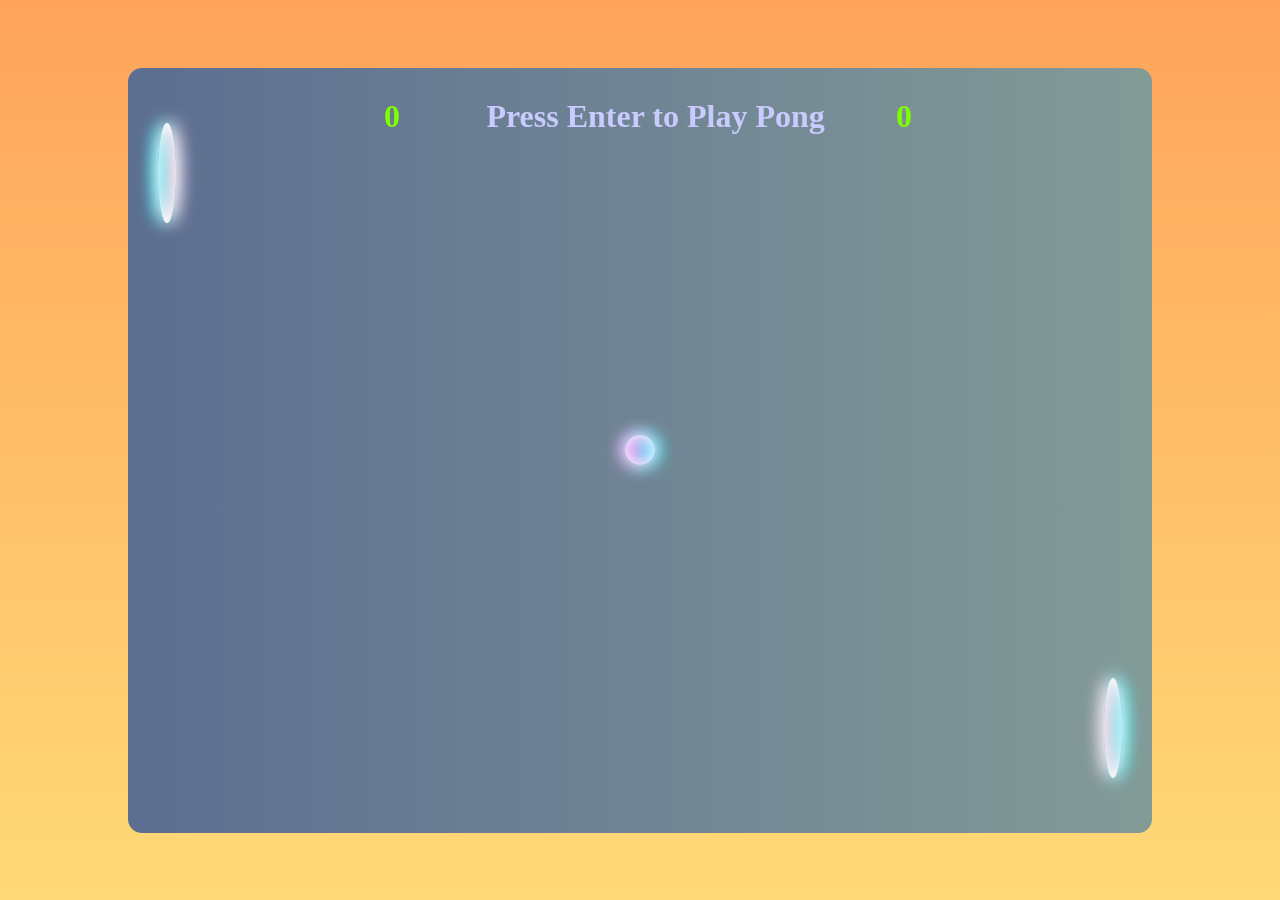
<file: Multiplayer Ping Pong/index.html>
<!DOCTYPE html>
<html lang="en">
    <head>
        <meta charset="UTF-8">
        <meta name="viewport" content=
            "width=device-width, initial-scale=1.0">
        <title>PONG GAME</title>
        <link rel="stylesheet" href="style.css">
    </head>
    <body>
        <div class="board">
            <div class='ball'>
                <div class="ball_effect"></div>
            </div>
            <div class="paddle_1 paddle"></div>
            <div class="paddle_2 paddle"></div>
            <h1 class="player_1_score">0</h1>
            <h1 class="player_2_score">0</h1>
            <h1 class="message">
                Press Enter to Play Pong
            </h1>
        </div>
        
        <script src="index.js"></script>
    </body>
</html>
</file>
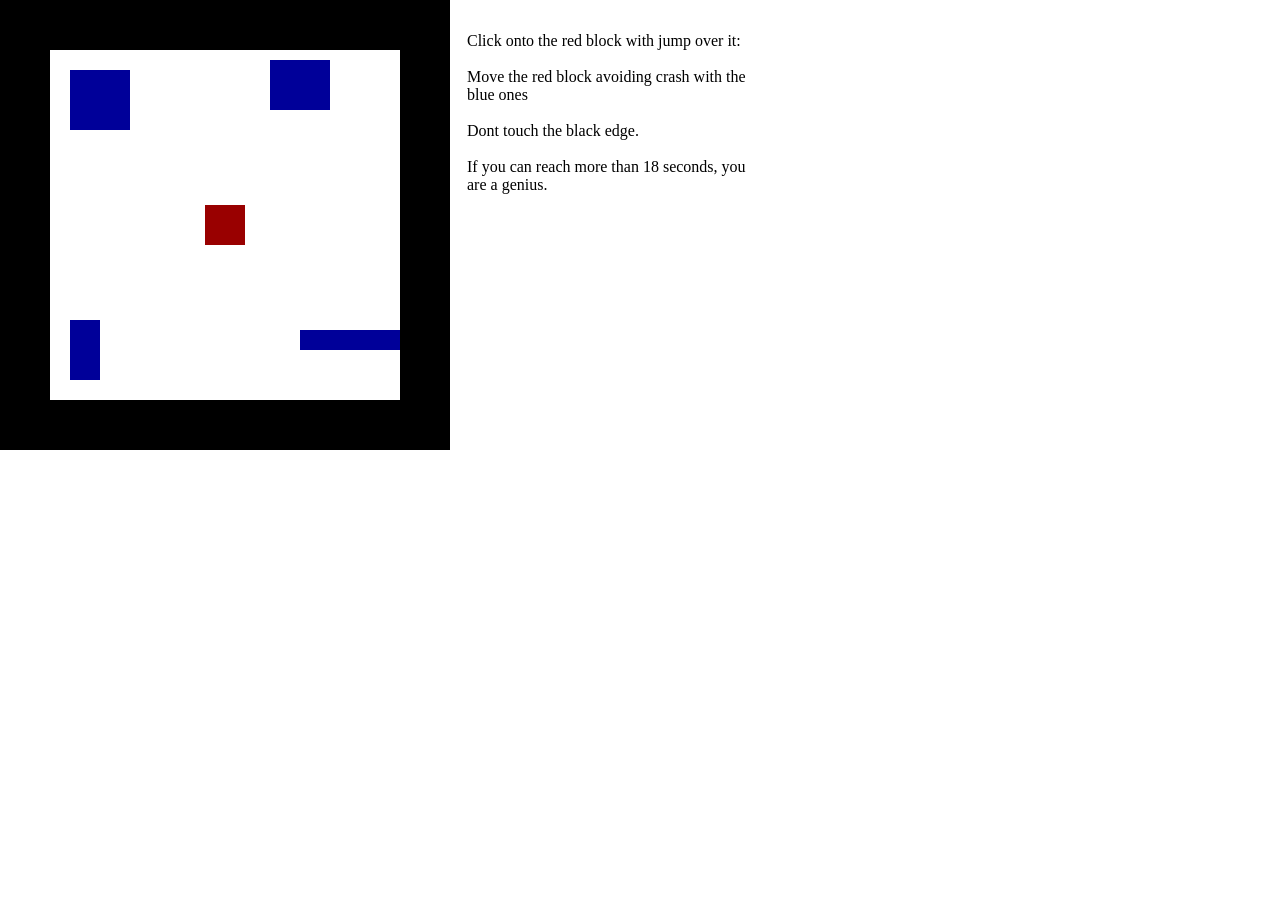
<file: Escape.html>
<!DOCTYPE HTML PUBLIC "-//W3C//DTD HTML 4.0 Transitional//EN">

<HTML><HEAD><TITLE>Escape!!!</TITLE>
<META http-equiv=Content-Type content="text/html; charset=windows-1252">
<SCRIPT language=JavaScript type=text/javascript>

isNS4 = (document.layers) ? true : false;
isIE4 = (document.all && !document.getElementById) ? true : false;
isIE5 = (document.all && document.getElementById) ? true : false;
isNS6 = (!document.all && document.getElementById) ? true : false;

var curX, curY, curX2, curY2, boxX, boxY, moving=0, touch=0;
var gametime=0, started=0, speed;
var starttime, endtime, finaltime=0; //pass finaltime to popup window to ask for initials
var enemyxdir = new Array(1,1,1,1);
var enemyydir = new Array(1,1,1,1);

if (isNS4 || isNS6){
document.captureEvents(Event.MOUSEUP|Event.MOUSEDOWN|Event.MOUSEMOVE);
}
document.onmousedown = start;
document.onmousemove = checkLocation;
document.onmouseup = stop;

function startclock() {var today = new Date(); starttime = today.getTime();}
function endclock() {var today = new Date(); endtime = today.getTime();}
function calctime() {var time = (endtime - starttime - 0)/1000;	return time;}

function giveposX(divname) {
	if (isNS4) var posLeft = document.layers[divname].left;
	else if (isIE4 || isIE5) var posLeft = document.all(divname).style.pixelLeft;
	else if (isNS6) var posLeft = parseInt(document.getElementById(divname).style.left + "");
	return posLeft;
}

function giveposY(divname) {
	if (isNS4) var posTop = document.layers[divname].top;
	else if (isIE4 || isIE5) var posTop = document.all(divname).style.pixelTop;
	else if (isNS6) var posTop = parseInt(document.getElementById(divname).style.top + "");
	return posTop;
}

function setposX(divname, xpos) {
	if (isNS4) document.layers[divname].left = xpos;
	else if (isIE4 || isIE5) document.all(divname).style.pixelLeft = xpos;
	else if (isNS6) document.getElementById(divname).style.left = xpos;
}

function setposY(divname, ypos) {
	if (isNS4) document.layers[divname].top = ypos;
	else if (isIE4 || isIE5) document.all(divname).style.pixelTop = ypos;
	else if (isNS6) document.getElementById(divname).style.top = ypos;
}

function givesize(divname, dimension) {
	var divsize = 0;
		if (dimension == 'y') {
			if (isNS4) divsize = document.layers[divname].clip.height;
			else if (isIE4 || isIE5) divsize = document.all(divname).style.pixelHeight;
			else if (isNS6) divsize = parseInt(document.getElementById(divname).style.height + "");
		}
		else if (dimension == 'x') {
			if (isNS4) divsize = document.layers[divname].clip.width;
			else if (isIE4 || isIE5) divsize = document.all(divname).style.pixelWidth;
			else if (isNS6) divsize = parseInt(document.getElementById(divname).style.width + "");
		}

	return divsize;
}


// check to see if 'box' is touching 'enemy1'
function checktouching(num) {

	var enemy = "enemy" + num + ""
	var difX = giveposX('box') - giveposX(enemy) - 0; // -0 converts to integer
	var difY = giveposY('box') - giveposY(enemy) - 0;

	// set touch = 1 if it is touching an enemy
	if (difX > (-1 * givesize('box', 'x')) && difX < givesize(enemy, 'x') && difY > (-1 * givesize('box', 'y')) && difY < givesize(enemy, 'y')) {
		touch = 1;
	}
	else touch = 0;

}

function movenemy(num,step_x,step_y){

	var enemy = "enemy" + num + ""
	var enemyx = givesize(enemy, 'x');
	var enemyy = givesize(enemy, 'y');

	if (giveposX(enemy) >= (450 - enemyx) || giveposX(enemy) <= 0) {
		enemyxdir[num] = -1 * enemyxdir[num];
		}
	if (giveposY(enemy) >= (450 - enemyy) || giveposY(enemy) <= 0) {
		enemyydir[num] = -1 * enemyydir[num];
		}

	var newposx = giveposX(enemy) + (step_x*enemyxdir[num]) + 0;
	var newposy = giveposY(enemy) + (step_y*enemyydir[num]) + 0;

	setposX(enemy, newposx);
	setposY(enemy, newposy);

	checktouching(num + "");
	if (touch == 1) {
		stop(); reset();
		}
}

function movenemies() {

	gametime = gametime + 1

	if (gametime >= 0 && gametime < 100) speed = 80;
	else if (gametime >= 100 &&  gametime < 200) speed = 60;
	else if (gametime >= 200 &&  gametime < 300) speed = 40;
	else if (gametime >= 300 &&  gametime < 400) speed = 30;
	else if (gametime >= 400 &&  gametime < 500) speed = 20;
	else speed = 10;
	// window.status = "speed:  " + speed + "   gametime: " + gametime;

	movenemy(0,-10,12);
	movenemy(1,-12,-20);
	movenemy(2,15,-13);
	movenemy(3,17,11);

	setTimeout(movenemies,speed);
}

function start(e) {

	if (started == 0) {	movenemies(); 	startclock(); 	started = 1;	}

	curX = (isNS4 || isNS6) ? e.pageX : window.event.x ;
    curY = (isNS4 || isNS6) ? e.pageY : window.event.y ;

	curX2 = eval(curX - 40);
	curY2 = eval(curY - 40);

	boxX = eval(curX - 20);
	boxY = eval(curY - 20);

	var boxleft = giveposX('box');
	var boxtop = giveposY('box');

	if (curX > boxleft && curX2 < boxleft && curY > boxtop && curY2 < boxtop) {

		moving = 1;
		setposX('box', boxX);
		setposY('box', boxY);

		if (isNS4 || isNS6){
		document.captureEvents(Event.MOUSEMOVE);
		}
	}
}

function stop(e){
    moving=0;
	if (isNS4 || isNS6){
	document.releaseEvents(Event.MOUSEMOVE);
	}
}

function reset(e){
    endclock();
	moving=0;
	if (isNS4 || isNS6){
		document.releaseEvents(Event.MOUSEMOVE);
		}
	if (finaltime == 0) {
		finaltime = calctime();
		window.alert('You hold ' + finaltime + ' seconds... salutations Fp');

//		var entername = window.confirm('Enter your name?');
//			if (entername) {
//			window.open("?" + finaltime,'winwin','width=300,height=500,left=40,top=40,status=1,resizable');
//			document.location.reload();
//			}
//			else document.location.reload();
			document.location.reload();
		}
}

function checkLocation(e){

		curX = (isNS4 || isNS6) ? e.pageX : window.event.x ;
        curY = (isNS4 || isNS6) ? e.pageY : window.event.y ;

		boxX = eval(curX - 20);
		boxY = eval(curY - 20);

	checktouching('1');

	if (moving == 1 && touch == 0){

			setposX('box',boxX);
			setposY('box',boxY);

			if (curY > 69 && curX > 69 && curY < 381 && curX < 381) return false;
			else stop(); reset();
	}

	else if (touch == 1){
	stop(); reset();
	}

}

</SCRIPT>

<META content="MSHTML 6.00.2800.1106" name=GENERATOR></HEAD>
<BODY text=#000000 bgColor=#ffffff leftMargin=0 topMargin=0 marginwidth="0"
marginheight="0">
<DIV id=box
style="LEFT: 205px; WIDTH: 40px; POSITION: absolute; TOP: 205px; HEIGHT: 40px; BACKGROUND-COLOR: #990000; layer-background-color: #990000">
<TABLE height=40 width=40>
  <TBODY>
  <TR>
    <TD>&nbsp;</TD></TD></TR></TBODY></TABLE></DIV>
<DIV id=enemy0
style="LEFT: 270px; WIDTH: 60px; POSITION: absolute; TOP: 60px; HEIGHT: 50px; BACKGROUND-COLOR: #000099; layer-background-color: #000099">
<TABLE height=50 width=60>
  <TBODY>
  <TR>
    <TD>&nbsp;</TD></TR></TBODY></TABLE></DIV>
<DIV id=enemy1
style="LEFT: 300px; WIDTH: 100px; POSITION: absolute; TOP: 330px; HEIGHT: 20px; BACKGROUND-COLOR: #000099; layer-background-color: #000099">
<TABLE height=20 width=100>
  <TBODY>
  <TR>
    <TD>&nbsp;</TD></TR></TBODY></TABLE></DIV>
<DIV id=enemy2
style="LEFT: 70px; WIDTH: 30px; POSITION: absolute; TOP: 320px; HEIGHT: 60px; BACKGROUND-COLOR: #000099; layer-background-color: #000099">
<TABLE height=60 width=30>
  <TBODY>
  <TR>
    <TD>&nbsp;</TD></TR></TBODY></TABLE></DIV>
<DIV id=enemy3
style="LEFT: 70px; WIDTH: 60px; POSITION: absolute; TOP: 70px; HEIGHT: 60px; BACKGROUND-COLOR: #000099; layer-background-color: #000099">
<TABLE height=60 width=60>
  <TBODY>
  <TR>
    <TD>&nbsp;</TD></TR></TBODY></TABLE></DIV>
<TABLE cellSpacing=0 cellPadding=0 border=0><!-- row 1 -->
  <TBODY>
  <TR>
    <TD width=50 bgColor=#000000 height=50>
      <TABLE>
        <TBODY>
        <TR>
          <TD></TD></TR></TBODY></TABLE></TD>
    <TD width=50 bgColor=#000000 height=50>
      <TABLE>
        <TBODY>
        <TR>
          <TD></TD></TR></TBODY></TABLE></TD>
    <TD width=50 bgColor=#000000 height=50>
      <TABLE>
        <TBODY>
        <TR>
          <TD></TD></TR></TBODY></TABLE></TD>
    <TD width=50 bgColor=#000000 height=50>
      <TABLE>
        <TBODY>
        <TR>
          <TD></TD></TR></TBODY></TABLE></TD>
    <TD width=50 bgColor=#000000 height=50>
      <TABLE>
        <TBODY>
        <TR>
          <TD></TD></TR></TBODY></TABLE></TD>
    <TD width=50 bgColor=#000000 height=50>
      <TABLE>
        <TBODY>
        <TR>
          <TD></TD></TR></TBODY></TABLE></TD>
    <TD width=50 bgColor=#000000 height=50>
      <TABLE>
        <TBODY>
        <TR>
          <TD></TD></TR></TBODY></TABLE></TD>
    <TD width=50 bgColor=#000000 height=50>
      <TABLE>
        <TBODY>
        <TR>
          <TD></TD></TR></TBODY></TABLE></TD>
    <TD width=50 bgColor=#000000 height=50>
      <TABLE>
        <TBODY>
        <TR>
          <TD></TD></TR></TBODY></TABLE></TD></TR><!-- row 2 -->
  <TR>
    <TD width=50 bgColor=#000000 height=50>
      <TABLE>
        <TBODY>
        <TR>
          <TD></TD></TR></TBODY></TABLE></TD>
    <TD width=50 height=50>
      <TABLE>
        <TBODY>
        <TR>
          <TD></TD></TR></TBODY></TABLE></TD>
    <TD width=50 height=50>
      <TABLE>
        <TBODY>
        <TR>
          <TD></TD></TR></TBODY></TABLE></TD>
    <TD width=50 height=50>
      <TABLE>
        <TBODY>
        <TR>
          <TD></TD></TR></TBODY></TABLE></TD>
    <TD width=50 height=50>
      <TABLE>
        <TBODY>
        <TR>
          <TD></TD></TR></TBODY></TABLE></TD>
    <TD width=50 height=50>
      <TABLE>
        <TBODY>
        <TR>
          <TD></TD></TR></TBODY></TABLE></TD>
    <TD width=50 height=50>
      <TABLE>
        <TBODY>
        <TR>
          <TD></TD></TR></TBODY></TABLE></TD>
    <TD width=50 height=50>
      <TABLE>
        <TBODY>
        <TR>
          <TD></TD></TR></TBODY></TABLE></TD>
    <TD width=50 bgColor=#000000 height=50>
      <TABLE>
        <TBODY>
        <TR>
          <TD></TD></TR></TBODY></TABLE></TD></TR><!-- row 3 -->
  <TR>
    <TD width=50 bgColor=#000000 height=50>
      <TABLE>
        <TBODY>
        <TR>
          <TD></TD></TR></TBODY></TABLE></TD>
    <TD width=50 height=50>
      <TABLE>
        <TBODY>
        <TR>
          <TD></TD></TR></TBODY></TABLE></TD>
    <TD width=50 height=50>
      <TABLE>
        <TBODY>
        <TR>
          <TD></TD></TR></TBODY></TABLE></TD>
    <TD width=50 height=50>
      <TABLE>
        <TBODY>
        <TR>
          <TD></TD></TR></TBODY></TABLE></TD>
    <TD width=50 height=50>
      <TABLE>
        <TBODY>
        <TR>
          <TD></TD></TR></TBODY></TABLE></TD>
    <TD width=50 height=50>
      <TABLE>
        <TBODY>
        <TR>
          <TD></TD></TR></TBODY></TABLE></TD>
    <TD width=50 height=50>
      <TABLE>
        <TBODY>
        <TR>
          <TD></TD></TR></TBODY></TABLE></TD>
    <TD width=50 height=50>
      <TABLE>
        <TBODY>
        <TR>
          <TD></TD></TR></TBODY></TABLE></TD>
    <TD width=50 bgColor=#000000 height=50>
      <TABLE>
        <TBODY>
        <TR>
          <TD></TD></TR></TBODY></TABLE></TD></TR><!-- row 4 -->
  <TR>
    <TD width=50 bgColor=#000000 height=50>
      <TABLE>
        <TBODY>
        <TR>
          <TD></TD></TR></TBODY></TABLE></TD>
    <TD width=50 height=50>
      <TABLE>
        <TBODY>
        <TR>
          <TD></TD></TR></TBODY></TABLE></TD>
    <TD width=50 height=50>
      <TABLE>
        <TBODY>
        <TR>
          <TD></TD></TR></TBODY></TABLE></TD>
    <TD width=50 height=50>
      <TABLE>
        <TBODY>
        <TR>
          <TD></TD></TR></TBODY></TABLE></TD>
    <TD width=50 height=50>
      <TABLE>
        <TBODY>
        <TR>
          <TD></TD></TR></TBODY></TABLE></TD>
    <TD width=50 height=50>
      <TABLE>
        <TBODY>
        <TR>
          <TD></TD></TR></TBODY></TABLE></TD>
    <TD width=50 height=50>
      <TABLE>
        <TBODY>
        <TR>
          <TD></TD></TR></TBODY></TABLE></TD>
    <TD width=50 height=50>
      <TABLE>
        <TBODY>
        <TR>
          <TD></TD></TR></TBODY></TABLE></TD>
    <TD width=50 bgColor=#000000 height=50>
      <TABLE>
        <TBODY>
        <TR>
          <TD></TD></TR></TBODY></TABLE></TD></TR><!-- row 5 -->
  <TR>
    <TD width=50 bgColor=#000000 height=50>
      <TABLE>
        <TBODY>
        <TR>
          <TD></TD></TR></TBODY></TABLE></TD>
    <TD width=50 height=50>
      <TABLE>
        <TBODY>
        <TR>
          <TD></TD></TR></TBODY></TABLE></TD>
    <TD width=50 height=50>
      <TABLE>
        <TBODY>
        <TR>
          <TD></TD></TR></TBODY></TABLE></TD>
    <TD width=50 height=50>
      <TABLE>
        <TBODY>
        <TR>
          <TD></TD></TR></TBODY></TABLE></TD>
    <TD width=50 height=50>
      <TABLE>
        <TBODY>
        <TR>
          <TD></TD></TR></TBODY></TABLE></TD>
    <TD width=50 height=50>
      <TABLE>
        <TBODY>
        <TR>
          <TD></TD></TR></TBODY></TABLE></TD>
    <TD width=50 height=50>
      <TABLE>
        <TBODY>
        <TR>
          <TD></TD></TR></TBODY></TABLE></TD>
    <TD width=50 height=50>
      <TABLE>
        <TBODY>
        <TR>
          <TD></TD></TR></TBODY></TABLE></TD>
    <TD width=50 bgColor=#000000 height=50>
      <TABLE>
        <TBODY>
        <TR>
          <TD></TD></TR></TBODY></TABLE></TD></TR><!-- row 6 -->
  <TR>
    <TD width=50 bgColor=#000000 height=50>
      <TABLE>
        <TBODY>
        <TR>
          <TD></TD></TR></TBODY></TABLE></TD>
    <TD width=50 height=50>
      <TABLE>
        <TBODY>
        <TR>
          <TD></TD></TR></TBODY></TABLE></TD>
    <TD width=50 height=50>
      <TABLE>
        <TBODY>
        <TR>
          <TD></TD></TR></TBODY></TABLE></TD>
    <TD width=50 height=50>
      <TABLE>
        <TBODY>
        <TR>
          <TD></TD></TR></TBODY></TABLE></TD>
    <TD width=50 height=50>
      <TABLE>
        <TBODY>
        <TR>
          <TD></TD></TR></TBODY></TABLE></TD>
    <TD width=50 height=50>
      <TABLE>
        <TBODY>
        <TR>
          <TD></TD></TR></TBODY></TABLE></TD>
    <TD width=50 height=50>
      <TABLE>
        <TBODY>
        <TR>
          <TD></TD></TR></TBODY></TABLE></TD>
    <TD width=50 height=50>
      <TABLE>
        <TBODY>
        <TR>
          <TD></TD></TR></TBODY></TABLE></TD>
    <TD width=50 bgColor=#000000 height=50>
      <TABLE>
        <TBODY>
        <TR>
          <TD></TD></TR></TBODY></TABLE></TD></TR><!-- row 7 -->
  <TR>
    <TD width=50 bgColor=#000000 height=50>
      <TABLE>
        <TBODY>
        <TR>
          <TD></TD></TR></TBODY></TABLE></TD>
    <TD width=50 height=50>
      <TABLE>
        <TBODY>
        <TR>
          <TD></TD></TR></TBODY></TABLE></TD>
    <TD width=50 height=50>
      <TABLE>
        <TBODY>
        <TR>
          <TD></TD></TR></TBODY></TABLE></TD>
    <TD width=50 height=50>
      <TABLE>
        <TBODY>
        <TR>
          <TD></TD></TR></TBODY></TABLE></TD>
    <TD width=50 height=50>
      <TABLE>
        <TBODY>
        <TR>
          <TD></TD></TR></TBODY></TABLE></TD>
    <TD width=50 height=50>
      <TABLE>
        <TBODY>
        <TR>
          <TD></TD></TR></TBODY></TABLE></TD>
    <TD width=50 height=50>
      <TABLE>
        <TBODY>
        <TR>
          <TD></TD></TR></TBODY></TABLE></TD>
    <TD width=50 height=50>
      <TABLE>
        <TBODY>
        <TR>
          <TD></TD></TR></TBODY></TABLE></TD>
    <TD width=50 bgColor=#000000 height=50>
      <TABLE>
        <TBODY>
        <TR>
          <TD></TD></TR></TBODY></TABLE></TD></TR><!-- row 8 -->
  <TR>
    <TD width=50 bgColor=#000000 height=50>
      <TABLE>
        <TBODY>
        <TR>
          <TD></TD></TR></TBODY></TABLE></TD>
    <TD width=50 height=50>
      <TABLE>
        <TBODY>
        <TR>
          <TD></TD></TR></TBODY></TABLE></TD>
    <TD width=50 height=50>
      <TABLE>
        <TBODY>
        <TR>
          <TD></TD></TR></TBODY></TABLE></TD>
    <TD width=50 height=50>
      <TABLE>
        <TBODY>
        <TR>
          <TD></TD></TR></TBODY></TABLE></TD>
    <TD width=50 height=50>
      <TABLE>
        <TBODY>
        <TR>
          <TD></TD></TR></TBODY></TABLE></TD>
    <TD width=50 height=50>
      <TABLE>
        <TBODY>
        <TR>
          <TD></TD></TR></TBODY></TABLE></TD>
    <TD width=50 height=50>
      <TABLE>
        <TBODY>
        <TR>
          <TD></TD></TR></TBODY></TABLE></TD>
    <TD width=50 height=50>
      <TABLE>
        <TBODY>
        <TR>
          <TD></TD></TR></TBODY></TABLE></TD>
    <TD width=50 bgColor=#000000 height=50>
      <TABLE>
        <TBODY>
        <TR>
          <TD></TD></TR></TBODY></TABLE></TD></TR><!-- row 9 -->
  <TR>
    <TD width=50 bgColor=#000000 height=50>
      <TABLE>
        <TBODY>
        <TR>
          <TD></TD></TR></TBODY></TABLE></TD>
    <TD width=50 bgColor=#000000 height=50>
      <TABLE>
        <TBODY>
        <TR>
          <TD></TD></TR></TBODY></TABLE></TD>
    <TD width=50 bgColor=#000000 height=50>
      <TABLE>
        <TBODY>
        <TR>
          <TD></TD></TR></TBODY></TABLE></TD>
    <TD width=50 bgColor=#000000 height=50>
      <TABLE>
        <TBODY>
        <TR>
          <TD></TD></TR></TBODY></TABLE></TD>
    <TD width=50 bgColor=#000000 height=50>
      <TABLE>
        <TBODY>
        <TR>
          <TD></TD></TR></TBODY></TABLE></TD>
    <TD width=50 bgColor=#000000 height=50>
      <TABLE>
        <TBODY>
        <TR>
          <TD></TD></TR></TBODY></TABLE></TD>
    <TD width=50 bgColor=#000000 height=50>
      <TABLE>
        <TBODY>
        <TR>
          <TD></TD></TR></TBODY></TABLE></TD>
    <TD width=50 bgColor=#000000 height=50>
      <TABLE>
        <TBODY>
        <TR>
          <TD></TD></TR></TBODY></TABLE></TD>
    <TD width=50 bgColor=#000000 height=50>
      <TABLE>
        <TBODY>
        <TR>
          <TD></TD></TR></TBODY></TABLE></TD></TR></TBODY></TABLE>
	<font face="verdana,arial,helvetica" size="2">
	<BR>&nbsp;</font><div style="position: absolute; width: 285px; height: 293px; z-index: 1; left: 467px; top: 32px" id="layer1">

                                                    	
	Click onto the red block with jump over it:<br>
	<br>
	Move the red block avoiding crash with the blue ones<br>
	<br>
	Dont touch the black edge.<br>
	<br>
	If you can reach more than 18 seconds, you are a genius.<br>
	<br>
	<br>
</div>
</BODY></HTML>
</file>
<file: Multiplayer Ping Pong/style.css>
* {
	margin: 0;
	padding: 0;
	box-sizing: border-box;
}

body {
	height: 100vh;
	width: 100vw;
	background-image: linear-gradient(
			to top, #ffda77, #ffa45b);
	display: flex;
	justify-content: center;
	align-items: center;
}

.board {
	height: 85vh;
	width: 80vw;
	background-image: linear-gradient(
			to right, #5c6e91, #839b97);
	border-radius: 14px;
}

.ball {
	height: 30px;
	width: 30px;
	border-radius: 50%;
	position: fixed;
	top: calc(50% - 15px);
	left: calc(50% - 15px);
}

.ball_effect {
	height: 100%;
	width: 100%;
	border-radius: 100px;
	animation: spinBall 0.1s linear infinite;
	box-shadow: inset 0 0 18px #fff,
		inset 6px 0 18px violet,
		inset -6px 0 18px #0ff,
		inset 6px 0 30px violet,
		inset -6px 0 30px #0ff,
		0 0 18px #fff, -4px 0 18px
		violet, 4px 0 18px #0ff;
}

@keyframes spinBall {
	100% {
		-webkit-transform: rotate(360deg);
		transform: rotate(360deg);
	}
}

.paddle {
	height: 100px;
	width: 18px;
	border-radius: 50%;
	position: fixed;
}

.paddle_1 {
	top: calc(7.5vh + 55px);
	left: calc(10vw + 30px);
	box-shadow: inset 0 0 18px #fff,
		inset -6px 0 18px #f3bad6,
		inset 6px 0 18px #0ff,
		inset -6px 0 30px #f3bad6,
		inset 6px 0 30px #0ff,
		0 0 18px #fff, 4px 0 18px
		#f3bad6, -4px 0 18px #0ff;
}

.paddle_2 {
	top: calc(85vh + 7.5vh - 100px - 55px);
	right: calc(10vw + 30px);
	box-shadow: inset 0 0 18px #fff,
		inset 6px 0 18px #f3bad6,
		inset -6px 0 18px #0ff,
		inset 6px 0 30px #f3bad6,
		inset -6px 0 30px #0ff,
		0 0 18px #fff, -4px 0 18px
		#f3bad6, 4px 0 18px #0ff;
}

.player_1_score {
	height: 50px;
	width: 50px;
	color: chartreuse;
	position: fixed;
	left: 30vw;
	margin-top: 30px;
}

.player_2_score {
	height: 50px;
	width: 50px;
	color: chartreuse;
	position: fixed;
	left: 70vw;
	margin-top: 30px;
}

.message {
	position: fixed;
	/* color: #48426d; */
	height: 10vh;
	width: 30vw;
	color: #c9cbff;
	left: 38vw;
	margin: 30px auto auto auto;
}
</file>
